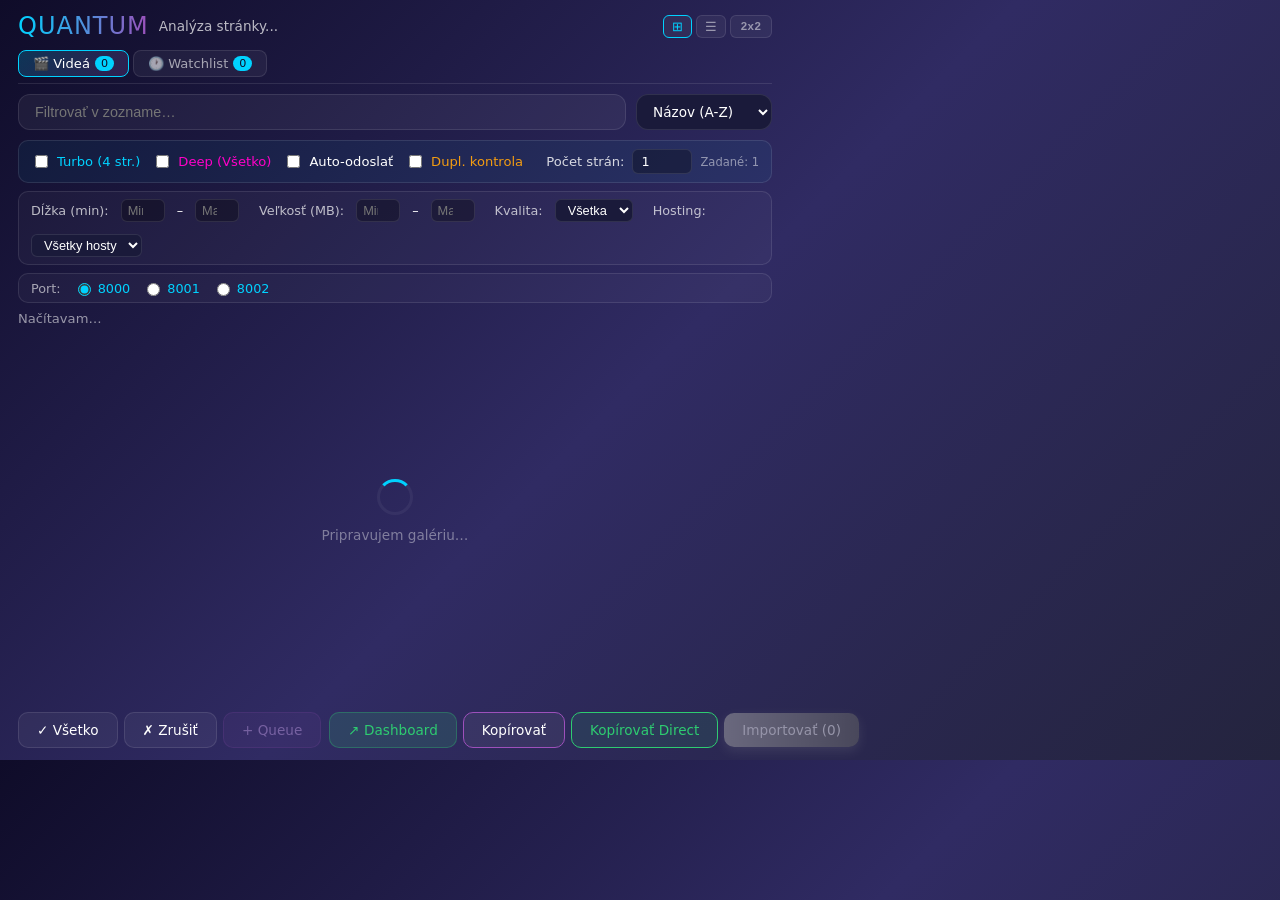
<file: extensions/Nexus Pokrok Gallery/popup.html>
<!DOCTYPE html>
<html>

<head>
    <meta charset="UTF-8">
    <meta name="referrer" content="strict-origin-when-cross-origin">
    <style>
        /* Fix 5: Bundled font stack — no external network requests.
           Outfit is approximated by the same Inter/system-ui geometric sans-serif
           family available on every modern OS.  If users want the exact Outfit
           typeface they can install it system-wide; the browser will pick it up
           automatically via the stack below. */
        @font-face {
            font-family: 'Outfit';
            font-style: normal;
            font-weight: 300 600;
            src: local('Outfit'), local('Inter'), local('Segoe UI'), local('system-ui');
            font-display: swap;
        }
        :root {
            --primary: #00d2ff;
            --secondary: #9d50bb;
            --bg: #0f0c29;
            --glass: rgba(255, 255, 255, 0.05);
            --glass-border: rgba(255, 255, 255, 0.1);
            --accent: #ff00c8;
            --success: #2ecc71;
            --warning: #f39c12;
            --danger: #e74c3c;
        }

        * { box-sizing: border-box; }

        body {
            width: 790px;
            height: 760px;
            margin: 0;
            padding: 0;
            background: linear-gradient(135deg, #0f0c29, #302b63, #24243e);
            color: white;
            font-family: 'Outfit', sans-serif;
            overflow: hidden;
        }

        .container {
            display: flex;
            flex-direction: column;
            height: 100%;
            padding: 12px 18px;
        }

        header {
            display: flex;
            justify-content: space-between;
            align-items: center;
            margin-bottom: 10px;
            gap: 10px;
        }

        .logo {
            font-size: 1.5rem;
            font-weight: 600;
            background: linear-gradient(to right, var(--primary), var(--secondary));
            -webkit-background-clip: text;
            background-clip: text;
            -webkit-text-fill-color: transparent;
            letter-spacing: 1px;
            flex-shrink: 0;
        }

        #folder-name {
            font-size: 0.85rem;
            opacity: 0.7;
            flex: 1;
            text-align: center;
            white-space: nowrap;
            overflow: hidden;
            text-overflow: ellipsis;
        }

        /* ── TAB BAR ── */
        .tab-bar {
            display: flex;
            gap: 4px;
            margin-bottom: 10px;
            border-bottom: 1px solid var(--glass-border);
            padding-bottom: 6px;
        }
        .tab-btn {
            background: var(--glass);
            border: 1px solid var(--glass-border);
            color: rgba(255,255,255,0.6);
            border-radius: 8px;
            padding: 5px 14px;
            font-family: 'Outfit', sans-serif;
            font-size: 0.82rem;
            cursor: pointer;
            transition: all 0.2s;
            display: flex;
            align-items: center;
            gap: 5px;
        }
        .tab-btn:hover { color: white; border-color: rgba(255,255,255,0.3); }
        .tab-btn.active {
            background: linear-gradient(135deg, rgba(0,210,255,0.2), rgba(157,80,187,0.2));
            border-color: var(--primary);
            color: white;
        }
        .tab-badge {
            background: var(--primary);
            color: #0f0c29;
            border-radius: 10px;
            padding: 1px 6px;
            font-size: 0.7rem;
            font-weight: 700;
            min-width: 18px;
            text-align: center;
        }

        /* ── PANELS ── */
        .panel { display: none; flex-direction: column; flex: 1; min-height: 0; }
        .panel.active { display: flex; }

        /* ── SEARCH PANEL ── */
        #ph-search-panel {
            padding: 10px;
            background: rgba(0,210,255,0.04);
            border: 1px solid var(--glass-border);
            border-radius: 12px;
            margin-bottom: 10px;
            display: none;
            gap: 8px;
            align-items: center;
        }
        #ph-search-panel.visible { display: flex; }
        #ph-search-input {
            flex: 1;
            background: rgba(0,0,0,0.3);
            border: 1px solid var(--glass-border);
            border-radius: 8px;
            padding: 8px 14px;
            color: white;
            font-family: 'Outfit', sans-serif;
            font-size: 0.9rem;
            outline: none;
        }
        #ph-search-input:focus { border-color: var(--primary); }

        /* ── CONTROLS ── */
        .controls {
            display: flex;
            gap: 10px;
            margin-bottom: 10px;
        }

        .search-bar {
            background: var(--glass);
            border: 1px solid var(--glass-border);
            border-radius: 12px;
            padding: 9px 16px;
            color: white;
            flex-grow: 1;
            font-size: 0.9rem;
            outline: none;
            transition: all 0.3s ease;
        }

        .sort-select {
            background: #1a1a3a;
            border: 1px solid var(--glass-border);
            border-radius: 12px;
            color: white;
            padding: 0 12px;
            outline: none;
            font-family: 'Outfit', sans-serif;
            cursor: pointer;
            font-size: 0.85rem;
        }

        .search-bar:focus { border-color: var(--primary); box-shadow: 0 0 12px rgba(0,210,255,0.2); }

        /* ── TOGGLE ROW ── */
        .toggle-row {
            display: flex;
            flex-wrap: wrap;
            gap: 12px;
            margin-bottom: 8px;
            padding: 8px 12px;
            background: rgba(0,210,255,0.05);
            border-radius: 10px;
            border: 1px solid var(--glass-border);
            font-size: 0.82rem;
            align-items: center;
        }
        .toggle-row label {
            display: flex;
            align-items: center;
            gap: 6px;
            cursor: pointer;
        }
        .toggle-row label input { cursor: pointer; }
        .page-count-control {
            display: inline-flex;
            align-items: center;
            gap: 8px;
            padding-left: 4px;
            margin-left: auto;
            color: rgba(255,255,255,0.82);
        }
        .page-count-control input {
            width: 60px;
            background: rgba(0,0,0,0.3);
            border: 1px solid var(--glass-border);
            color: white;
            border-radius: 6px;
            padding: 4px 8px;
            outline: none;
            font-size: 0.8rem;
            font-family: 'Outfit', sans-serif;
        }
        .page-count-control input:focus {
            border-color: var(--primary);
        }
        .page-count-hint {
            font-size: 0.72rem;
            opacity: 0.6;
        }
        #bunkr-controls {
            display: none;
            flex-wrap: wrap;
            gap: 12px;
            margin-bottom: 8px;
            padding: 8px 12px;
            background: rgba(157,80,187,0.08);
            border-radius: 10px;
            border: 1px solid var(--glass-border);
            font-size: 0.82rem;
            align-items: center;
        }
        #bunkr-controls label {
            display: flex; align-items: center; gap: 6px; cursor: pointer; color: #e0b3ff;
        }

        /* ── FILTER ROW ── */
        .filter-row {
            display: flex;
            flex-wrap: wrap;
            gap: 12px;
            margin-bottom: 8px;
            padding: 7px 12px;
            background: rgba(255,255,255,0.03);
            border-radius: 10px;
            border: 1px solid var(--glass-border);
            font-size: 0.8rem;
            align-items: center;
        }
        .filter-row input[type="number"] {
            width: 44px;
            background: rgba(0,0,0,0.3);
            border: 1px solid var(--glass-border);
            color: white;
            border-radius: 6px;
            padding: 3px 6px;
            outline: none;
            font-size: 0.8rem;
        }
        .filter-row select {
            background: #1a1a3a;
            border: 1px solid var(--glass-border);
            color: white;
            border-radius: 6px;
            padding: 2px 8px;
            outline: none;
            cursor: pointer;
            font-size: 0.8rem;
        }

        /* ── PORT SELECTOR ── */
        .port-row {
            display: flex;
            align-items: center;
            gap: 12px;
            margin-bottom: 8px;
            padding: 6px 12px;
            background: rgba(255,255,255,0.03);
            border-radius: 10px;
            border: 1px solid var(--glass-border);
            font-size: 0.8rem;
        }
        .port-row label { display: flex; align-items: center; gap: 4px; cursor: pointer; color: var(--primary); }

        /* ── STATS ── */
        .stats-bar {
            display: flex;
            align-items: center;
            justify-content: space-between;
            font-size: 0.82rem;
            color: rgba(255,255,255,0.55);
            margin-bottom: 8px;
            gap: 8px;
        }
        #stats-text { flex: 1; }
        #page-scan-info {
            color: rgba(255,255,255,0.66);
            font-size: 0.74rem;
            font-weight: 600;
            white-space: nowrap;
        }

        /* ── PROGRESS BAR ── */
        #progress-bar-wrap {
            display: none;
            height: 4px;
            background: rgba(255,255,255,0.1);
            border-radius: 2px;
            margin-bottom: 6px;
            overflow: hidden;
        }
        #progress-bar {
            height: 100%;
            background: linear-gradient(to right, var(--primary), var(--secondary));
            border-radius: 2px;
            transition: width 0.3s ease;
            width: 0%;
        }

        /* ── IMPORT RESULT TOAST ── */
        #import-toast {
            display: none;
            position: fixed;
            bottom: 60px;
            left: 50%;
            transform: translateX(-50%);
            background: rgba(20,20,50,0.97);
            border: 1px solid var(--primary);
            border-radius: 12px;
            padding: 10px 20px;
            font-size: 0.85rem;
            z-index: 999;
            text-align: center;
            min-width: 260px;
            box-shadow: 0 8px 30px rgba(0,0,0,0.5);
        }

        /* ── VIEW TOGGLE ── */
        #view-toggle {
            display: flex;
            gap: 4px;
        }
        .view-btn {
            background: var(--glass);
            border: 1px solid var(--glass-border);
            color: rgba(255,255,255,0.5);
            border-radius: 6px;
            padding: 3px 8px;
            cursor: pointer;
            font-size: 0.8rem;
            transition: all 0.2s;
        }
        .view-btn.active { border-color: var(--primary); color: var(--primary); }
        .view-btn.focus-mode-btn {
            font-size: 0.72rem;
            font-weight: 700;
            letter-spacing: 0.04em;
            min-width: 42px;
        }

        /* ── GRID ── */
        .video-grid {
            flex: 1;
            min-height: 0;
            display: grid;
            grid-template-columns: repeat(2, 1fr);
            gap: 12px;
            overflow-y: auto;
            padding-right: 6px;
            align-content: start;
        }
        .video-grid.list-view {
            grid-template-columns: 1fr;
        }
        .video-grid.focus-view {
            grid-template-columns: repeat(2, minmax(0, 1fr));
            gap: 12px;
            padding-right: 0;
            overflow: visible;
            flex: none;
            align-content: start;
        }
        .video-grid::-webkit-scrollbar { width: 6px; }
        .video-grid::-webkit-scrollbar-thumb { background: var(--glass-border); border-radius: 10px; }

        /* ── GRID CARD ── */
        .video-card {
            background: var(--glass);
            border: 1px solid var(--glass-border);
            border-radius: 12px;
            overflow: hidden;
            position: relative;
            cursor: pointer;
            transition: all 0.25s cubic-bezier(0.4,0,0.2,1);
            display: flex;
            flex-direction: column;
            height: 210px;
            min-height: 210px;
        }
        .video-card:hover { transform: translateY(-6px); border-color: var(--primary); box-shadow: 0 12px 25px rgba(0,0,0,0.4); }
        .video-card.selected { border: 2px solid var(--primary); background: rgba(0,210,255,0.1); }
        .video-card.duplicate { border-color: var(--warning) !important; }
        .video-card.duplicate .dup-badge { display: flex; }
        .video-card.queued { border-color: var(--secondary) !important; }

        /* List view card */
        .video-grid.list-view .video-card {
            height: 64px;
            min-height: 64px;
            flex-direction: row;
            align-items: center;
        }
        .video-grid.list-view .thumbnail {
            width: 100px !important;
            min-width: 100px;
            height: 64px !important;
            min-height: 64px !important;
            border-radius: 0;
        }
        .video-grid.list-view .info { flex: 1; padding: 8px 12px; }
        .video-grid.list-view .video-card:hover { transform: none; border-color: var(--primary); }
        .video-grid.focus-view .video-card {
            height: auto;
            min-height: 0;
            aspect-ratio: 1 / 0.84;
            border-radius: 16px;
            background: rgba(9, 9, 28, 0.86);
            box-shadow: 0 18px 34px rgba(0, 0, 0, 0.32);
        }
        .video-grid.focus-view .video-card:hover {
            transform: translateY(-3px) scale(1.01);
            box-shadow: 0 22px 42px rgba(0,0,0,0.44);
        }

        .thumbnail {
            width: 100%;
            height: 128px;
            min-height: 128px;
            background-size: cover;
            background-position: center;
            background-color: #1a1a3a;
            position: relative;
            overflow: hidden;
        }
        .video-grid.focus-view .thumbnail {
            height: 100%;
            min-height: 100%;
        }
        .video-grid.focus-view .thumbnail::after {
            content: '';
            position: absolute;
            inset: auto 0 0 0;
            height: 55%;
            background: linear-gradient(180deg, rgba(8, 9, 28, 0) 0%, rgba(8, 9, 28, 0.78) 45%, rgba(8, 9, 28, 0.96) 100%);
            pointer-events: none;
            z-index: 1;
        }

        .selection-overlay {
            position: absolute;
            top: 8px;
            right: 8px;
            width: 22px;
            height: 22px;
            border: 2px solid white;
            border-radius: 50%;
            background: rgba(0,0,0,0.3);
            display: flex;
            align-items: center;
            justify-content: center;
            transition: all 0.25s;
            z-index: 2;
        }
        .video-card.selected .selection-overlay { background: var(--primary); border-color: var(--primary); }
        .video-card.selected .selection-overlay::after { content: '✓'; color: white; font-size: 12px; }

        .dup-badge {
            display: none;
            position: absolute;
            top: 8px;
            left: 8px;
            background: var(--warning);
            color: #000;
            font-size: 0.65rem;
            font-weight: 700;
            padding: 2px 6px;
            border-radius: 4px;
            z-index: 2;
        }
        .queue-badge {
            display: none;
            position: absolute;
            bottom: 8px;
            left: 8px;
            background: var(--secondary);
            color: white;
            font-size: 0.65rem;
            font-weight: 700;
            padding: 2px 6px;
            border-radius: 4px;
            z-index: 2;
        }
        .direct-badge {
            display: none;
            position: absolute;
            top: 8px;
            right: 38px;
            background: linear-gradient(135deg, #2ecc71, #27ae60);
            color: white;
            font-size: 0.65rem;
            font-weight: 800;
            padding: 3px 8px;
            border-radius: 6px;
            z-index: 2;
            box-shadow: 0 4px 12px rgba(46, 204, 113, 0.4);
            border: 1px solid rgba(255,255,255,0.2);
            text-transform: uppercase;
            letter-spacing: 0.5px;
            animation: badge-pop 0.3s cubic-bezier(0.175, 0.885, 0.32, 1.275);
        }
        @keyframes badge-pop {
            0% { transform: scale(0.5); opacity: 0; }
            100% { transform: scale(1); opacity: 1; }
        }
        .video-card.direct-ok .direct-badge { display: flex; }
        .video-card.queued .queue-badge { display: flex; }
        .smart-preview-badge {
            position: absolute;
            left: 8px;
            right: 8px;
            bottom: 8px;
            background: rgba(0, 0, 0, 0.7);
            border: 1px solid rgba(0, 210, 255, 0.35);
            color: #d8f7ff;
            font-size: 0.62rem;
            font-weight: 600;
            padding: 3px 6px;
            border-radius: 6px;
            line-height: 1.2;
            text-shadow: 0 1px 0 rgba(0, 0, 0, 0.45);
            z-index: 2;
            white-space: nowrap;
            overflow: hidden;
            text-overflow: ellipsis;
        }
        .video-grid.list-view .smart-preview-badge {
            bottom: 4px;
            left: 4px;
            right: 4px;
        }
        .video-grid.focus-view .smart-preview-badge {
            left: 12px;
            right: 12px;
            top: 12px;
            bottom: auto;
            background: rgba(7, 11, 34, 0.78);
            border-color: rgba(0, 210, 255, 0.28);
            width: max-content;
            max-width: calc(100% - 94px);
        }

        .info {
            padding: 10px;
            display: flex;
            flex-direction: column;
            gap: 4px;
        }
        .thumb-bottom-panel {
            display: none;
        }
        .video-grid.focus-view .thumb-bottom-panel {
            display: flex;
            position: absolute;
            left: 0;
            right: 0;
            bottom: 0;
            z-index: 2;
            padding: 14px 14px 12px;
            flex-direction: column;
            gap: 8px;
            pointer-events: none;
        }
        .thumb-bottom-title {
            font-size: 1rem;
            font-weight: 600;
            line-height: 1.2;
            color: #fff;
            text-shadow: 0 2px 14px rgba(0,0,0,0.7);
            display: -webkit-box;
            -webkit-line-clamp: 2;
            -webkit-box-orient: vertical;
            overflow: hidden;
        }
        .thumb-bottom-meta {
            display: flex;
            flex-wrap: wrap;
            gap: 6px;
            align-items: center;
        }
        .thumb-pill {
            background: rgba(7, 10, 28, 0.82);
            border: 1px solid rgba(255,255,255,0.12);
            color: #dff9ff;
            padding: 4px 8px;
            border-radius: 999px;
            font-size: 0.72rem;
            font-weight: 600;
            backdrop-filter: blur(10px);
        }
        .thumb-pill.primary {
            background: rgba(0, 210, 255, 0.16);
            border-color: rgba(0, 210, 255, 0.35);
            color: #8af2ff;
        }
        .thumb-pill.success {
            background: rgba(46, 204, 113, 0.15);
            border-color: rgba(46, 204, 113, 0.35);
            color: #9ef0b6;
        }
        .video-grid.focus-view .info {
            display: none;
        }
        .title {
            font-size: 0.88rem;
            font-weight: 600;
            white-space: nowrap;
            overflow: hidden;
            text-overflow: ellipsis;
            color: #fff;
        }
        .meta-info {
            display: flex;
            align-items: center;
            gap: 6px;
            flex-wrap: wrap;
        }
        .quality-badge {
            font-size: 0.65rem;
            background: var(--primary);
            color: #0f0c29;
            padding: 2px 5px;
            border-radius: 4px;
            font-weight: 800;
            text-transform: uppercase;
            flex-shrink: 0;
        }
        .host-badge {
            font-size: 0.65rem;
            background: rgba(255,255,255,0.08);
            color: #c8f7ff;
            padding: 2px 5px;
            border-radius: 4px;
            font-weight: 700;
            border: 1px solid rgba(0, 210, 255, 0.2);
            flex-shrink: 0;
            max-width: 160px;
            overflow: hidden;
            text-overflow: ellipsis;
            white-space: nowrap;
        }
        body.focus-view-mode #tab-main {
            gap: 10px;
            overflow-y: auto;
            padding-right: 2px;
        }
        body.focus-view-mode .container {
            padding: 10px 12px 12px;
        }
        body.focus-view-mode header {
            margin-bottom: 6px;
        }
        body.focus-view-mode .tab-bar,
        body.focus-view-mode #ph-search-panel,
        body.focus-view-mode .layout-secondary {
            display: none !important;
        }
        body.focus-view-mode #video-grid,
        body.focus-view-mode #loader {
            order: 1;
        }
        body.focus-view-mode footer {
            order: 2;
            margin-top: 12px;
            padding-bottom: 2px;
        }
        body.focus-view-mode #video-grid {
            margin-top: 2px;
        }
        body.focus-view-mode #video-grid::-webkit-scrollbar,
        body.focus-view-mode #tab-main::-webkit-scrollbar {
            width: 6px;
        }
        body.focus-view-mode #video-grid::-webkit-scrollbar-thumb,
        body.focus-view-mode #tab-main::-webkit-scrollbar-thumb {
            background: rgba(255,255,255,0.18);
            border-radius: 999px;
        }
        body.focus-view-mode #folder-name {
            text-align: left;
            opacity: 0.9;
        }
        .duration {
            font-size: 0.72rem;
            font-weight: 600;
            color: var(--primary);
            opacity: 0.9;
        }
        .file-size {
            font-size: 0.7rem;
            color: rgba(255,255,255,0.5);
            margin-left: auto;
        }

        /* ── FOOTER ── */
        footer {
            margin-top: 10px;
            display: flex;
            justify-content: space-between;
            align-items: center;
            gap: 8px;
        }

        .btn {
            padding: 9px 18px;
            border-radius: 10px;
            border: none;
            font-family: 'Outfit', sans-serif;
            font-weight: 600;
            cursor: pointer;
            transition: all 0.25s;
            font-size: 0.85rem;
            white-space: nowrap;
        }
        .btn-secondary {
            background: var(--glass);
            color: white;
            border: 1px solid var(--glass-border);
        }
        .btn-secondary:hover { background: rgba(255,255,255,0.1); }
        .btn-primary {
            background: linear-gradient(to right, var(--primary), var(--secondary));
            color: white;
            box-shadow: 0 4px 12px rgba(0,210,255,0.3);
        }
        .btn-primary:hover { transform: scale(1.04); box-shadow: 0 6px 18px rgba(0,210,255,0.5); }
        .btn-primary:disabled { filter: grayscale(1); opacity: 0.5; cursor: not-allowed; transform: none; }
        .btn-queue {
            background: rgba(157,80,187,0.2);
            color: #e0b3ff;
            border: 1px solid rgba(157,80,187,0.4);
        }
        .btn-queue:hover { background: rgba(157,80,187,0.35); }
        .btn-queue:disabled { opacity: 0.4; cursor: not-allowed; }
        .btn-open-dash {
            background: rgba(46,204,113,0.15);
            color: var(--success);
            border: 1px solid rgba(46,204,113,0.3);
        }
        .btn-open-dash:hover { background: rgba(46,204,113,0.25); }

        /* ── LOADER ── */
        #loader {
            display: flex;
            flex-direction: column;
            align-items: center;
            justify-content: center;
            flex: 1;
        }
        .spinner {
            width: 36px;
            height: 36px;
            border: 3px solid var(--glass);
            border-top: 3px solid var(--primary);
            border-radius: 50%;
            animation: spin 0.9s linear infinite;
        }
        @keyframes spin { 100% { transform: rotate(360deg); } }

        /* ── WATCHLIST PANEL ── */
        #watchlist-panel {
            flex: 1;
            min-height: 0;
            overflow-y: auto;
            padding-right: 4px;
        }
        #watchlist-panel::-webkit-scrollbar { width: 6px; }
        #watchlist-panel::-webkit-scrollbar-thumb { background: var(--glass-border); border-radius: 10px; }
        .wl-item {
            display: flex;
            align-items: center;
            gap: 10px;
            padding: 8px 10px;
            background: var(--glass);
            border: 1px solid var(--glass-border);
            border-radius: 10px;
            margin-bottom: 6px;
            font-size: 0.82rem;
            cursor: pointer;
            transition: border-color 0.2s;
        }
        .wl-item:hover { border-color: var(--primary); }
        .wl-thumb {
            width: 64px;
            height: 40px;
            object-fit: cover;
            border-radius: 6px;
            background: #1a1a3a;
            flex-shrink: 0;
        }
        .wl-info { flex: 1; overflow: hidden; }
        .wl-title {
            white-space: nowrap;
            overflow: hidden;
            text-overflow: ellipsis;
            font-weight: 600;
            color: #fff;
        }
        .wl-meta { color: rgba(255,255,255,0.45); font-size: 0.72rem; margin-top: 2px; }
        .wl-remove {
            background: none;
            border: none;
            color: rgba(255,255,255,0.3);
            cursor: pointer;
            font-size: 1rem;
            padding: 2px 6px;
            border-radius: 4px;
            transition: color 0.2s;
        }
        .wl-remove:hover { color: var(--danger); }
        .wl-import-btn {
            background: rgba(0,210,255,0.15);
            border: 1px solid rgba(0,210,255,0.3);
            color: var(--primary);
            font-size: 0.72rem;
            padding: 3px 8px;
            border-radius: 6px;
            cursor: pointer;
            font-family: 'Outfit', sans-serif;
            transition: background 0.2s;
        }
        .wl-import-btn:hover { background: rgba(0,210,255,0.28); }
        .wl-empty {
            text-align: center;
            padding: 40px 20px;
            opacity: 0.4;
            font-size: 0.9rem;
        }
        .wl-actions {
            display: flex;
            gap: 8px;
            margin-bottom: 10px;
        }
    </style>
</head>

<body>
    <div class="container">
        <header>
            <div class="logo">QUANTUM</div>
            <div id="folder-name" style="display:flex;align-items:center;gap:6px;">Analýza stránky...<button id="refresh-btn" title="Freshnačítať (vymazať cache)" style="display:none;background:none;border:none;cursor:pointer;color:rgba(255,255,255,0.5);font-size:0.95rem;padding:0 2px;line-height:1;" >↺</button></div>
            <div id="view-toggle">
                <button class="view-btn active" id="grid-view-btn" title="Grid view">⊞</button>
                <button class="view-btn" id="list-view-btn" title="List view">☰</button>
                <button class="view-btn focus-mode-btn" id="focus-view-btn" title="Veľké 2x2 preview">2x2</button>
            </div>
        </header>

        <!-- TAB BAR -->
        <div class="tab-bar">
            <button class="tab-btn active" data-tab="main">🎬 Videá <span class="tab-badge" id="videos-count-badge">0</span></button>
            <button class="tab-btn" data-tab="watchlist">🕐 Watchlist <span class="tab-badge" id="wl-count-badge">0</span></button>
        </div>

        <!-- ══ MAIN TAB ══ -->
        <div class="panel active" id="tab-main">

            <!-- PornHoarder inline search -->
            <div id="ph-search-panel">
                <span style="opacity:0.6;font-size:0.8rem;white-space:nowrap;">🔍 PH Search:</span>
                <input type="text" id="ph-search-input" placeholder="Hľadaj na PornHoarder.io…">
                <button class="btn btn-secondary" id="ph-search-btn" style="padding:6px 14px;font-size:0.8rem;">Hľadaj</button>
            </div>

            <div class="controls">
                <input type="text" class="search-bar" id="search-input" placeholder="Filtrovať v zozname…">
                <select id="sort-select" class="sort-select">
                    <option value="name">Názov (A-Z)</option>
                    <option value="size-desc">Veľkosť ↓</option>
                    <option value="size-asc">Veľkosť ↑</option>
                    <option value="duration-desc">Dĺžka ↓</option>
                    <option value="duration-asc">Dĺžka ↑</option>
                    <option value="video-count-desc">Počet videí ↓</option>
                </select>
            </div>

            <div class="toggle-row" id="turbo-controls">
                <label style="color:var(--primary);">
                    <input type="checkbox" id="turbo-mode"> <span style="font-weight:600;">Turbo (4 str.)</span>
                </label>
                <label style="color:#ff00c8;">
                    <input type="checkbox" id="deep-scan"> <span style="font-weight:600;">Deep (Všetko)</span>
                </label>
                <label>
                    <input type="checkbox" id="send-to-dashboard"> <span>Auto-odoslať</span>
                </label>
                <label>
                    <input type="checkbox" id="check-duplicates"> <span style="color:var(--warning);">Dupl. kontrola</span>
                </label>
                <div class="page-count-control">
                    <span>Počet strán:</span>
                    <input type="number" id="page-count-input" min="1" max="999" step="1" value="1">
                    <span class="page-count-hint" id="page-count-hint">Zadané: 1</span>
                </div>
            </div>

            <div id="bunkr-controls">
                <label>
                    <input type="checkbox" id="bunkr-fetch-direct">
                    <span style="font-weight:600;">Bunkr: priame MP4 (API / stránka súboru)</span>
                </label>
                <span style="opacity:0.55;font-size:0.75rem;">Bez zaškrtnutia: rýchly zoznam. So zaškrtnutím: priame stream URL (pomalšie).</span>
            </div>

            <div class="filter-row">
                <span style="opacity:0.7;">Dĺžka (min):</span>
                <input type="number" id="min-duration" placeholder="Min">
                <span>–</span>
                <input type="number" id="max-duration" placeholder="Max">
                <span style="opacity:0.7;margin-left:8px;">Veľkosť (MB):</span>
                <input type="number" id="min-size" placeholder="Min">
                <span>–</span>
                <input type="number" id="max-size" placeholder="Max">
                <span style="opacity:0.7;margin-left:8px;">Kvalita:</span>
                <select id="quality-filter">
                    <option value="all">Všetka</option>
                    <option value="4K">4K</option>
                    <option value="1080p">1080p</option>
                    <option value="720p">720p</option>
                    <option value="SD">SD</option>
                </select>
                <span style="opacity:0.7;margin-left:8px;">Hosting:</span>
                <select id="hosting-filter">
                    <option value="all">Všetky hosty</option>
                </select>
            </div>

            <div class="port-row">
                <span style="opacity:0.6;">Port:</span>
                <label><input type="radio" name="dashboard-port" value="8000" checked style="accent-color:var(--primary);"> <span style="font-weight:600;">8000</span></label>
                <label><input type="radio" name="dashboard-port" value="8001" style="accent-color:var(--primary);"> <span style="font-weight:600;">8001</span></label>
                <label><input type="radio" name="dashboard-port" value="8002" style="accent-color:var(--primary);"> <span style="font-weight:600;">8002</span></label>
            </div>

            <div id="progress-bar-wrap"><div id="progress-bar"></div></div>

            <div class="stats-bar">
                <span id="stats-text">Načítavam…</span>
                <span id="page-scan-info"></span>
                <button id="fetch-meta-btn" class="btn" style="margin-left:auto; padding: 4px 12px; font-size: 0.75rem; background: rgba(157,80,187,0.35); border: 1px solid rgba(157,80,187,0.8); display: none; border-radius: 6px; box-shadow: 0 2px 8px rgba(0,0,0,0.3);">Doplniť META</button>
                <button id="clean-invalid-btn" class="btn" style="margin-left: 8px; padding: 4px 12px; font-size: 0.75rem; background: rgba(231,76,60,0.35); border: 1px solid rgba(231,76,60,0.8); display: none; border-radius: 6px; box-shadow: 0 2px 8px rgba(0,0,0,0.3);">Vyčistiť galériu</button>
                <button id="find-direct-btn" class="btn" style="margin-left:auto; padding: 4px 12px; font-size: 0.75rem; background: var(--primary-gradient); display: none; border-radius: 6px; box-shadow: 0 2px 8px rgba(0,0,0,0.3);">Hľadať DIRECT</button>
                <span id="meta-fetch-stats" style="color:#d8b4fe;display:none;margin-left:8px;font-weight:600;"></span>
                <span id="bg-fetch-stats" style="color:var(--primary);display:none;margin-left:8px;font-weight:600;"></span>
                <span id="dup-stats" style="color:var(--warning);display:none;"></span>
            </div>
            <div id="ph-debug"
                style="display:none;margin:-2px 0 8px 0;padding:6px 10px;background:rgba(157,80,187,0.14);border:1px solid var(--glass-border);border-radius:8px;font-size:0.74rem;line-height:1.25;color:#e7d3ff;">
                PH debug: čakám na stream…
            </div>

            <div id="loader">
                <div class="spinner"></div>
                <p style="margin-top:12px;color:rgba(255,255,255,0.4);font-size:0.85rem;">Pripravujem galériu…</p>
            </div>

            <div class="video-grid" id="video-grid" style="display:none;"></div>

            <footer>
                <div style="display:flex;gap:6px;">
                    <button class="btn btn-secondary" id="select-all">✓ Všetko</button>
                    <button class="btn btn-secondary" id="deselect-all">✗ Zrušiť</button>
                    <button class="btn btn-queue" id="queue-btn" disabled>+ Queue</button>
                </div>
                <div style="display:flex;gap:6px;align-items:center;">
                    <button class="btn btn-open-dash" id="open-dash-btn">↗ Dashboard</button>
                    <button class="btn btn-secondary" id="copy-btn" disabled style="border-color:var(--secondary);">Kopírovať</button>
                    <button class="btn btn-secondary" id="copy-direct-btn" disabled style="border-color:var(--success); color:var(--success); background:rgba(46,204,113,0.1);">Kopírovať Direct</button>
                    <button class="btn btn-primary" id="import-btn" disabled>Importovať (0)</button>
                </div>
            </footer>
        </div>

        <!-- ══ WATCHLIST TAB ══ -->
        <div class="panel" id="tab-watchlist">
            <div class="wl-actions">
                <button class="btn btn-primary" id="wl-import-all-btn" style="font-size:0.8rem;padding:7px 14px;">⬆ Import všetkého</button>
                <button class="btn btn-secondary" id="wl-clear-btn" style="font-size:0.8rem;padding:7px 14px;">🗑 Vymazať všetko</button>
            </div>
            <div id="watchlist-panel">
                <div class="wl-empty" id="wl-empty">Watchlist je prázdny.<br>Vyber videá a klikni "+ Queue".</div>
            </div>
        </div>
    </div>

    <!-- Import result toast -->
    <div id="import-toast"></div>

    <script src="popup.js"></script>
</body>
</html>
</file>
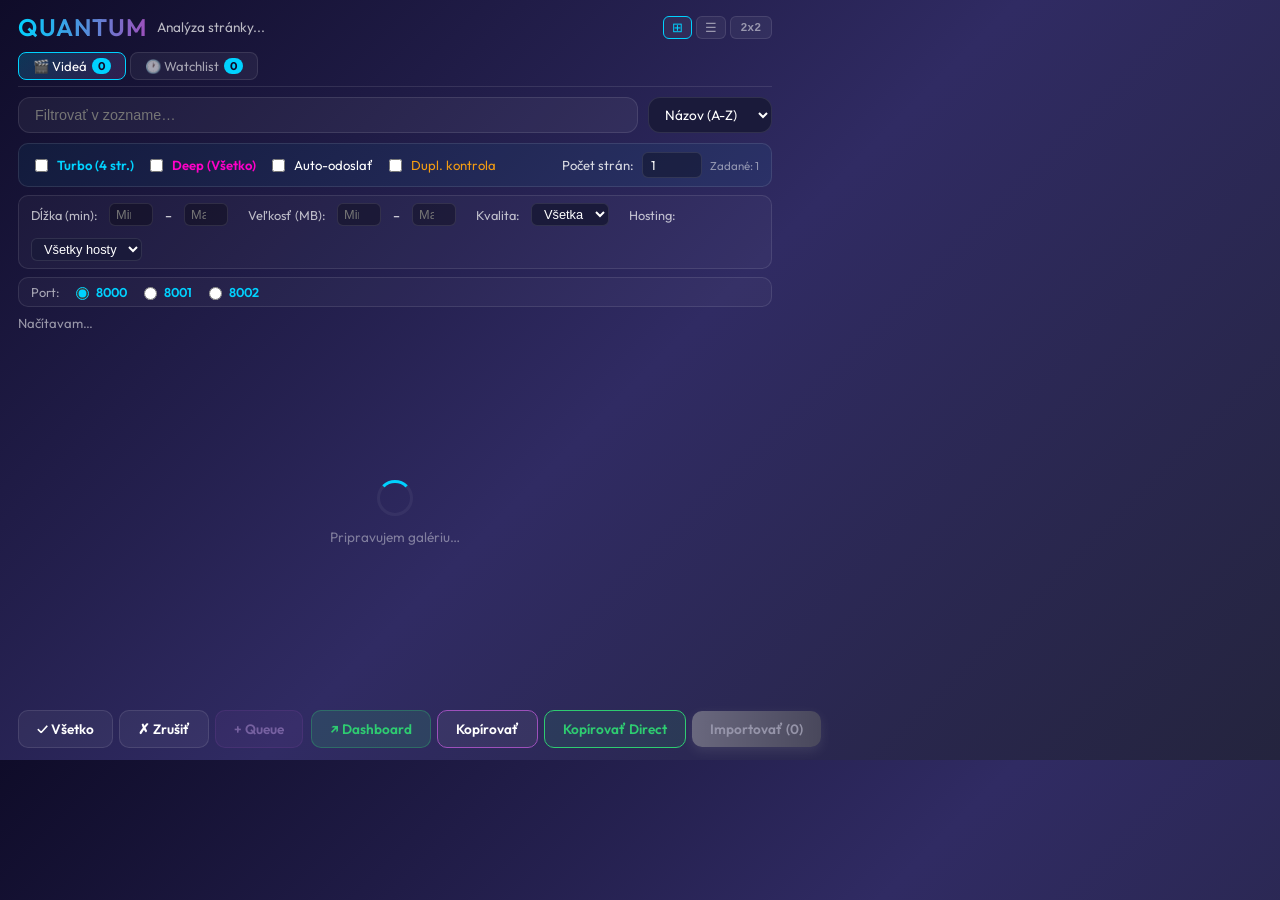
<file: extensions/Nexus Pokrok Gallery_backup/popup.html>
<!DOCTYPE html>
<html>

<head>
    <meta charset="UTF-8">
    <meta name="referrer" content="strict-origin-when-cross-origin">
    <link href="https://fonts.googleapis.com/css2?family=Outfit:wght@300;400;600&display=swap" rel="stylesheet">
    <style>
        :root {
            --primary: #00d2ff;
            --secondary: #9d50bb;
            --bg: #0f0c29;
            --glass: rgba(255, 255, 255, 0.05);
            --glass-border: rgba(255, 255, 255, 0.1);
            --accent: #ff00c8;
            --success: #2ecc71;
            --warning: #f39c12;
            --danger: #e74c3c;
        }

        * { box-sizing: border-box; }

        body {
            width: 790px;
            height: 760px;
            margin: 0;
            padding: 0;
            background: linear-gradient(135deg, #0f0c29, #302b63, #24243e);
            color: white;
            font-family: 'Outfit', sans-serif;
            overflow: hidden;
        }

        .container {
            display: flex;
            flex-direction: column;
            height: 100%;
            padding: 12px 18px;
        }

        header {
            display: flex;
            justify-content: space-between;
            align-items: center;
            margin-bottom: 10px;
            gap: 10px;
        }

        .logo {
            font-size: 1.5rem;
            font-weight: 600;
            background: linear-gradient(to right, var(--primary), var(--secondary));
            -webkit-background-clip: text;
            background-clip: text;
            -webkit-text-fill-color: transparent;
            letter-spacing: 1px;
            flex-shrink: 0;
        }

        #folder-name {
            font-size: 0.85rem;
            opacity: 0.7;
            flex: 1;
            text-align: center;
            white-space: nowrap;
            overflow: hidden;
            text-overflow: ellipsis;
        }

        /* ── TAB BAR ── */
        .tab-bar {
            display: flex;
            gap: 4px;
            margin-bottom: 10px;
            border-bottom: 1px solid var(--glass-border);
            padding-bottom: 6px;
        }
        .tab-btn {
            background: var(--glass);
            border: 1px solid var(--glass-border);
            color: rgba(255,255,255,0.6);
            border-radius: 8px;
            padding: 5px 14px;
            font-family: 'Outfit', sans-serif;
            font-size: 0.82rem;
            cursor: pointer;
            transition: all 0.2s;
            display: flex;
            align-items: center;
            gap: 5px;
        }
        .tab-btn:hover { color: white; border-color: rgba(255,255,255,0.3); }
        .tab-btn.active {
            background: linear-gradient(135deg, rgba(0,210,255,0.2), rgba(157,80,187,0.2));
            border-color: var(--primary);
            color: white;
        }
        .tab-badge {
            background: var(--primary);
            color: #0f0c29;
            border-radius: 10px;
            padding: 1px 6px;
            font-size: 0.7rem;
            font-weight: 700;
            min-width: 18px;
            text-align: center;
        }

        /* ── PANELS ── */
        .panel { display: none; flex-direction: column; flex: 1; min-height: 0; }
        .panel.active { display: flex; }

        /* ── SEARCH PANEL ── */
        #ph-search-panel {
            padding: 10px;
            background: rgba(0,210,255,0.04);
            border: 1px solid var(--glass-border);
            border-radius: 12px;
            margin-bottom: 10px;
            display: none;
            gap: 8px;
            align-items: center;
        }
        #ph-search-panel.visible { display: flex; }
        #ph-search-input {
            flex: 1;
            background: rgba(0,0,0,0.3);
            border: 1px solid var(--glass-border);
            border-radius: 8px;
            padding: 8px 14px;
            color: white;
            font-family: 'Outfit', sans-serif;
            font-size: 0.9rem;
            outline: none;
        }
        #ph-search-input:focus { border-color: var(--primary); }

        /* ── CONTROLS ── */
        .controls {
            display: flex;
            gap: 10px;
            margin-bottom: 10px;
        }

        .search-bar {
            background: var(--glass);
            border: 1px solid var(--glass-border);
            border-radius: 12px;
            padding: 9px 16px;
            color: white;
            flex-grow: 1;
            font-size: 0.9rem;
            outline: none;
            transition: all 0.3s ease;
        }

        .sort-select {
            background: #1a1a3a;
            border: 1px solid var(--glass-border);
            border-radius: 12px;
            color: white;
            padding: 0 12px;
            outline: none;
            font-family: 'Outfit', sans-serif;
            cursor: pointer;
            font-size: 0.85rem;
        }

        .search-bar:focus { border-color: var(--primary); box-shadow: 0 0 12px rgba(0,210,255,0.2); }

        /* ── TOGGLE ROW ── */
        .toggle-row {
            display: flex;
            flex-wrap: wrap;
            gap: 12px;
            margin-bottom: 8px;
            padding: 8px 12px;
            background: rgba(0,210,255,0.05);
            border-radius: 10px;
            border: 1px solid var(--glass-border);
            font-size: 0.82rem;
            align-items: center;
        }
        .toggle-row label {
            display: flex;
            align-items: center;
            gap: 6px;
            cursor: pointer;
        }
        .toggle-row label input { cursor: pointer; }
        .page-count-control {
            display: inline-flex;
            align-items: center;
            gap: 8px;
            padding-left: 4px;
            margin-left: auto;
            color: rgba(255,255,255,0.82);
        }
        .page-count-control input {
            width: 60px;
            background: rgba(0,0,0,0.3);
            border: 1px solid var(--glass-border);
            color: white;
            border-radius: 6px;
            padding: 4px 8px;
            outline: none;
            font-size: 0.8rem;
            font-family: 'Outfit', sans-serif;
        }
        .page-count-control input:focus {
            border-color: var(--primary);
        }
        .page-count-hint {
            font-size: 0.72rem;
            opacity: 0.6;
        }
        #bunkr-controls {
            display: none;
            flex-wrap: wrap;
            gap: 12px;
            margin-bottom: 8px;
            padding: 8px 12px;
            background: rgba(157,80,187,0.08);
            border-radius: 10px;
            border: 1px solid var(--glass-border);
            font-size: 0.82rem;
            align-items: center;
        }
        #bunkr-controls label {
            display: flex; align-items: center; gap: 6px; cursor: pointer; color: #e0b3ff;
        }

        /* ── FILTER ROW ── */
        .filter-row {
            display: flex;
            flex-wrap: wrap;
            gap: 12px;
            margin-bottom: 8px;
            padding: 7px 12px;
            background: rgba(255,255,255,0.03);
            border-radius: 10px;
            border: 1px solid var(--glass-border);
            font-size: 0.8rem;
            align-items: center;
        }
        .filter-row input[type="number"] {
            width: 44px;
            background: rgba(0,0,0,0.3);
            border: 1px solid var(--glass-border);
            color: white;
            border-radius: 6px;
            padding: 3px 6px;
            outline: none;
            font-size: 0.8rem;
        }
        .filter-row select {
            background: #1a1a3a;
            border: 1px solid var(--glass-border);
            color: white;
            border-radius: 6px;
            padding: 2px 8px;
            outline: none;
            cursor: pointer;
            font-size: 0.8rem;
        }

        /* ── PORT SELECTOR ── */
        .port-row {
            display: flex;
            align-items: center;
            gap: 12px;
            margin-bottom: 8px;
            padding: 6px 12px;
            background: rgba(255,255,255,0.03);
            border-radius: 10px;
            border: 1px solid var(--glass-border);
            font-size: 0.8rem;
        }
        .port-row label { display: flex; align-items: center; gap: 4px; cursor: pointer; color: var(--primary); }

        /* ── STATS ── */
        .stats-bar {
            display: flex;
            align-items: center;
            justify-content: space-between;
            font-size: 0.82rem;
            color: rgba(255,255,255,0.55);
            margin-bottom: 8px;
            gap: 8px;
        }
        #stats-text { flex: 1; }
        #page-scan-info {
            color: rgba(255,255,255,0.66);
            font-size: 0.74rem;
            font-weight: 600;
            white-space: nowrap;
        }

        /* ── PROGRESS BAR ── */
        #progress-bar-wrap {
            display: none;
            height: 4px;
            background: rgba(255,255,255,0.1);
            border-radius: 2px;
            margin-bottom: 6px;
            overflow: hidden;
        }
        #progress-bar {
            height: 100%;
            background: linear-gradient(to right, var(--primary), var(--secondary));
            border-radius: 2px;
            transition: width 0.3s ease;
            width: 0%;
        }

        /* ── IMPORT RESULT TOAST ── */
        #import-toast {
            display: none;
            position: fixed;
            bottom: 60px;
            left: 50%;
            transform: translateX(-50%);
            background: rgba(20,20,50,0.97);
            border: 1px solid var(--primary);
            border-radius: 12px;
            padding: 10px 20px;
            font-size: 0.85rem;
            z-index: 999;
            text-align: center;
            min-width: 260px;
            box-shadow: 0 8px 30px rgba(0,0,0,0.5);
        }

        /* ── VIEW TOGGLE ── */
        #view-toggle {
            display: flex;
            gap: 4px;
        }
        .view-btn {
            background: var(--glass);
            border: 1px solid var(--glass-border);
            color: rgba(255,255,255,0.5);
            border-radius: 6px;
            padding: 3px 8px;
            cursor: pointer;
            font-size: 0.8rem;
            transition: all 0.2s;
        }
        .view-btn.active { border-color: var(--primary); color: var(--primary); }
        .view-btn.focus-mode-btn {
            font-size: 0.72rem;
            font-weight: 700;
            letter-spacing: 0.04em;
            min-width: 42px;
        }

        /* ── GRID ── */
        .video-grid {
            flex: 1;
            min-height: 0;
            display: grid;
            grid-template-columns: repeat(2, 1fr);
            gap: 12px;
            overflow-y: auto;
            padding-right: 6px;
            align-content: start;
        }
        .video-grid.list-view {
            grid-template-columns: 1fr;
        }
        .video-grid.focus-view {
            grid-template-columns: repeat(2, minmax(0, 1fr));
            gap: 12px;
            padding-right: 0;
            overflow: visible;
            flex: none;
            align-content: start;
        }
        .video-grid::-webkit-scrollbar { width: 6px; }
        .video-grid::-webkit-scrollbar-thumb { background: var(--glass-border); border-radius: 10px; }

        /* ── GRID CARD ── */
        .video-card {
            background: var(--glass);
            border: 1px solid var(--glass-border);
            border-radius: 12px;
            overflow: hidden;
            position: relative;
            cursor: pointer;
            transition: all 0.25s cubic-bezier(0.4,0,0.2,1);
            display: flex;
            flex-direction: column;
            height: 210px;
            min-height: 210px;
        }
        .video-card:hover { transform: translateY(-6px); border-color: var(--primary); box-shadow: 0 12px 25px rgba(0,0,0,0.4); }
        .video-card.selected { border: 2px solid var(--primary); background: rgba(0,210,255,0.1); }
        .video-card.duplicate { border-color: var(--warning) !important; }
        .video-card.duplicate .dup-badge { display: flex; }
        .video-card.queued { border-color: var(--secondary) !important; }

        /* List view card */
        .video-grid.list-view .video-card {
            height: 64px;
            min-height: 64px;
            flex-direction: row;
            align-items: center;
        }
        .video-grid.list-view .thumbnail {
            width: 100px !important;
            min-width: 100px;
            height: 64px !important;
            min-height: 64px !important;
            border-radius: 0;
        }
        .video-grid.list-view .info { flex: 1; padding: 8px 12px; }
        .video-grid.list-view .video-card:hover { transform: none; border-color: var(--primary); }
        .video-grid.focus-view .video-card {
            height: auto;
            min-height: 0;
            aspect-ratio: 1 / 0.84;
            border-radius: 16px;
            background: rgba(9, 9, 28, 0.86);
            box-shadow: 0 18px 34px rgba(0, 0, 0, 0.32);
        }
        .video-grid.focus-view .video-card:hover {
            transform: translateY(-3px) scale(1.01);
            box-shadow: 0 22px 42px rgba(0,0,0,0.44);
        }

        .thumbnail {
            width: 100%;
            height: 128px;
            min-height: 128px;
            background-size: cover;
            background-position: center;
            background-color: #1a1a3a;
            position: relative;
            overflow: hidden;
        }
        .video-grid.focus-view .thumbnail {
            height: 100%;
            min-height: 100%;
        }
        .video-grid.focus-view .thumbnail::after {
            content: '';
            position: absolute;
            inset: auto 0 0 0;
            height: 55%;
            background: linear-gradient(180deg, rgba(8, 9, 28, 0) 0%, rgba(8, 9, 28, 0.78) 45%, rgba(8, 9, 28, 0.96) 100%);
            pointer-events: none;
            z-index: 1;
        }

        .selection-overlay {
            position: absolute;
            top: 8px;
            right: 8px;
            width: 22px;
            height: 22px;
            border: 2px solid white;
            border-radius: 50%;
            background: rgba(0,0,0,0.3);
            display: flex;
            align-items: center;
            justify-content: center;
            transition: all 0.25s;
            z-index: 2;
        }
        .video-card.selected .selection-overlay { background: var(--primary); border-color: var(--primary); }
        .video-card.selected .selection-overlay::after { content: '✓'; color: white; font-size: 12px; }

        .dup-badge {
            display: none;
            position: absolute;
            top: 8px;
            left: 8px;
            background: var(--warning);
            color: #000;
            font-size: 0.65rem;
            font-weight: 700;
            padding: 2px 6px;
            border-radius: 4px;
            z-index: 2;
        }
        .queue-badge {
            display: none;
            position: absolute;
            bottom: 8px;
            left: 8px;
            background: var(--secondary);
            color: white;
            font-size: 0.65rem;
            font-weight: 700;
            padding: 2px 6px;
            border-radius: 4px;
            z-index: 2;
        }
        .direct-badge {
            display: none;
            position: absolute;
            top: 8px;
            right: 38px;
            background: linear-gradient(135deg, #2ecc71, #27ae60);
            color: white;
            font-size: 0.65rem;
            font-weight: 800;
            padding: 3px 8px;
            border-radius: 6px;
            z-index: 2;
            box-shadow: 0 4px 12px rgba(46, 204, 113, 0.4);
            border: 1px solid rgba(255,255,255,0.2);
            text-transform: uppercase;
            letter-spacing: 0.5px;
            animation: badge-pop 0.3s cubic-bezier(0.175, 0.885, 0.32, 1.275);
        }
        @keyframes badge-pop {
            0% { transform: scale(0.5); opacity: 0; }
            100% { transform: scale(1); opacity: 1; }
        }
        .video-card.direct-ok .direct-badge { display: flex; }
        .video-card.queued .queue-badge { display: flex; }
        .smart-preview-badge {
            position: absolute;
            left: 8px;
            right: 8px;
            bottom: 8px;
            background: rgba(0, 0, 0, 0.7);
            border: 1px solid rgba(0, 210, 255, 0.35);
            color: #d8f7ff;
            font-size: 0.62rem;
            font-weight: 600;
            padding: 3px 6px;
            border-radius: 6px;
            line-height: 1.2;
            text-shadow: 0 1px 0 rgba(0, 0, 0, 0.45);
            z-index: 2;
            white-space: nowrap;
            overflow: hidden;
            text-overflow: ellipsis;
        }
        .video-grid.list-view .smart-preview-badge {
            bottom: 4px;
            left: 4px;
            right: 4px;
        }
        .video-grid.focus-view .smart-preview-badge {
            left: 12px;
            right: 12px;
            top: 12px;
            bottom: auto;
            background: rgba(7, 11, 34, 0.78);
            border-color: rgba(0, 210, 255, 0.28);
            width: max-content;
            max-width: calc(100% - 94px);
        }

        .info {
            padding: 10px;
            display: flex;
            flex-direction: column;
            gap: 4px;
        }
        .thumb-bottom-panel {
            display: none;
        }
        .video-grid.focus-view .thumb-bottom-panel {
            display: flex;
            position: absolute;
            left: 0;
            right: 0;
            bottom: 0;
            z-index: 2;
            padding: 14px 14px 12px;
            flex-direction: column;
            gap: 8px;
            pointer-events: none;
        }
        .thumb-bottom-title {
            font-size: 1rem;
            font-weight: 600;
            line-height: 1.2;
            color: #fff;
            text-shadow: 0 2px 14px rgba(0,0,0,0.7);
            display: -webkit-box;
            -webkit-line-clamp: 2;
            -webkit-box-orient: vertical;
            overflow: hidden;
        }
        .thumb-bottom-meta {
            display: flex;
            flex-wrap: wrap;
            gap: 6px;
            align-items: center;
        }
        .thumb-pill {
            background: rgba(7, 10, 28, 0.82);
            border: 1px solid rgba(255,255,255,0.12);
            color: #dff9ff;
            padding: 4px 8px;
            border-radius: 999px;
            font-size: 0.72rem;
            font-weight: 600;
            backdrop-filter: blur(10px);
        }
        .thumb-pill.primary {
            background: rgba(0, 210, 255, 0.16);
            border-color: rgba(0, 210, 255, 0.35);
            color: #8af2ff;
        }
        .thumb-pill.success {
            background: rgba(46, 204, 113, 0.15);
            border-color: rgba(46, 204, 113, 0.35);
            color: #9ef0b6;
        }
        .video-grid.focus-view .info {
            display: none;
        }
        .title {
            font-size: 0.88rem;
            font-weight: 600;
            white-space: nowrap;
            overflow: hidden;
            text-overflow: ellipsis;
            color: #fff;
        }
        .meta-info {
            display: flex;
            align-items: center;
            gap: 6px;
            flex-wrap: wrap;
        }
        .quality-badge {
            font-size: 0.65rem;
            background: var(--primary);
            color: #0f0c29;
            padding: 2px 5px;
            border-radius: 4px;
            font-weight: 800;
            text-transform: uppercase;
            flex-shrink: 0;
        }
        .host-badge {
            font-size: 0.65rem;
            background: rgba(255,255,255,0.08);
            color: #c8f7ff;
            padding: 2px 5px;
            border-radius: 4px;
            font-weight: 700;
            border: 1px solid rgba(0, 210, 255, 0.2);
            flex-shrink: 0;
            max-width: 160px;
            overflow: hidden;
            text-overflow: ellipsis;
            white-space: nowrap;
        }
        body.focus-view-mode #tab-main {
            gap: 10px;
            overflow-y: auto;
            padding-right: 2px;
        }
        body.focus-view-mode .container {
            padding: 10px 12px 12px;
        }
        body.focus-view-mode header {
            margin-bottom: 6px;
        }
        body.focus-view-mode .tab-bar,
        body.focus-view-mode #ph-search-panel,
        body.focus-view-mode .layout-secondary {
            display: none !important;
        }
        body.focus-view-mode #video-grid,
        body.focus-view-mode #loader {
            order: 1;
        }
        body.focus-view-mode footer {
            order: 2;
            margin-top: 12px;
            padding-bottom: 2px;
        }
        body.focus-view-mode #video-grid {
            margin-top: 2px;
        }
        body.focus-view-mode #video-grid::-webkit-scrollbar,
        body.focus-view-mode #tab-main::-webkit-scrollbar {
            width: 6px;
        }
        body.focus-view-mode #video-grid::-webkit-scrollbar-thumb,
        body.focus-view-mode #tab-main::-webkit-scrollbar-thumb {
            background: rgba(255,255,255,0.18);
            border-radius: 999px;
        }
        body.focus-view-mode #folder-name {
            text-align: left;
            opacity: 0.9;
        }
        .duration {
            font-size: 0.72rem;
            font-weight: 600;
            color: var(--primary);
            opacity: 0.9;
        }
        .file-size {
            font-size: 0.7rem;
            color: rgba(255,255,255,0.5);
            margin-left: auto;
        }

        /* ── FOOTER ── */
        footer {
            margin-top: 10px;
            display: flex;
            justify-content: space-between;
            align-items: center;
            gap: 8px;
        }

        .btn {
            padding: 9px 18px;
            border-radius: 10px;
            border: none;
            font-family: 'Outfit', sans-serif;
            font-weight: 600;
            cursor: pointer;
            transition: all 0.25s;
            font-size: 0.85rem;
            white-space: nowrap;
        }
        .btn-secondary {
            background: var(--glass);
            color: white;
            border: 1px solid var(--glass-border);
        }
        .btn-secondary:hover { background: rgba(255,255,255,0.1); }
        .btn-primary {
            background: linear-gradient(to right, var(--primary), var(--secondary));
            color: white;
            box-shadow: 0 4px 12px rgba(0,210,255,0.3);
        }
        .btn-primary:hover { transform: scale(1.04); box-shadow: 0 6px 18px rgba(0,210,255,0.5); }
        .btn-primary:disabled { filter: grayscale(1); opacity: 0.5; cursor: not-allowed; transform: none; }
        .btn-queue {
            background: rgba(157,80,187,0.2);
            color: #e0b3ff;
            border: 1px solid rgba(157,80,187,0.4);
        }
        .btn-queue:hover { background: rgba(157,80,187,0.35); }
        .btn-queue:disabled { opacity: 0.4; cursor: not-allowed; }
        .btn-open-dash {
            background: rgba(46,204,113,0.15);
            color: var(--success);
            border: 1px solid rgba(46,204,113,0.3);
        }
        .btn-open-dash:hover { background: rgba(46,204,113,0.25); }

        /* ── LOADER ── */
        #loader {
            display: flex;
            flex-direction: column;
            align-items: center;
            justify-content: center;
            flex: 1;
        }
        .spinner {
            width: 36px;
            height: 36px;
            border: 3px solid var(--glass);
            border-top: 3px solid var(--primary);
            border-radius: 50%;
            animation: spin 0.9s linear infinite;
        }
        @keyframes spin { 100% { transform: rotate(360deg); } }

        /* ── WATCHLIST PANEL ── */
        #watchlist-panel {
            flex: 1;
            min-height: 0;
            overflow-y: auto;
            padding-right: 4px;
        }
        #watchlist-panel::-webkit-scrollbar { width: 6px; }
        #watchlist-panel::-webkit-scrollbar-thumb { background: var(--glass-border); border-radius: 10px; }
        .wl-item {
            display: flex;
            align-items: center;
            gap: 10px;
            padding: 8px 10px;
            background: var(--glass);
            border: 1px solid var(--glass-border);
            border-radius: 10px;
            margin-bottom: 6px;
            font-size: 0.82rem;
            cursor: pointer;
            transition: border-color 0.2s;
        }
        .wl-item:hover { border-color: var(--primary); }
        .wl-thumb {
            width: 64px;
            height: 40px;
            object-fit: cover;
            border-radius: 6px;
            background: #1a1a3a;
            flex-shrink: 0;
        }
        .wl-info { flex: 1; overflow: hidden; }
        .wl-title {
            white-space: nowrap;
            overflow: hidden;
            text-overflow: ellipsis;
            font-weight: 600;
            color: #fff;
        }
        .wl-meta { color: rgba(255,255,255,0.45); font-size: 0.72rem; margin-top: 2px; }
        .wl-remove {
            background: none;
            border: none;
            color: rgba(255,255,255,0.3);
            cursor: pointer;
            font-size: 1rem;
            padding: 2px 6px;
            border-radius: 4px;
            transition: color 0.2s;
        }
        .wl-remove:hover { color: var(--danger); }
        .wl-import-btn {
            background: rgba(0,210,255,0.15);
            border: 1px solid rgba(0,210,255,0.3);
            color: var(--primary);
            font-size: 0.72rem;
            padding: 3px 8px;
            border-radius: 6px;
            cursor: pointer;
            font-family: 'Outfit', sans-serif;
            transition: background 0.2s;
        }
        .wl-import-btn:hover { background: rgba(0,210,255,0.28); }
        .wl-empty {
            text-align: center;
            padding: 40px 20px;
            opacity: 0.4;
            font-size: 0.9rem;
        }
        .wl-actions {
            display: flex;
            gap: 8px;
            margin-bottom: 10px;
        }
    </style>
</head>

<body>
    <div class="container">
        <header>
            <div class="logo">QUANTUM</div>
            <div id="folder-name" style="display:flex;align-items:center;gap:6px;">Analýza stránky...<button id="refresh-btn" title="Freshnačítať (vymazať cache)" style="display:none;background:none;border:none;cursor:pointer;color:rgba(255,255,255,0.5);font-size:0.95rem;padding:0 2px;line-height:1;" >↺</button></div>
            <div id="view-toggle">
                <button class="view-btn active" id="grid-view-btn" title="Grid view">⊞</button>
                <button class="view-btn" id="list-view-btn" title="List view">☰</button>
                <button class="view-btn focus-mode-btn" id="focus-view-btn" title="Veľké 2x2 preview">2x2</button>
            </div>
        </header>

        <!-- TAB BAR -->
        <div class="tab-bar">
            <button class="tab-btn active" data-tab="main">🎬 Videá <span class="tab-badge" id="videos-count-badge">0</span></button>
            <button class="tab-btn" data-tab="watchlist">🕐 Watchlist <span class="tab-badge" id="wl-count-badge">0</span></button>
        </div>

        <!-- ══ MAIN TAB ══ -->
        <div class="panel active" id="tab-main">

            <!-- PornHoarder inline search -->
            <div id="ph-search-panel">
                <span style="opacity:0.6;font-size:0.8rem;white-space:nowrap;">🔍 PH Search:</span>
                <input type="text" id="ph-search-input" placeholder="Hľadaj na PornHoarder.io…">
                <button class="btn btn-secondary" id="ph-search-btn" style="padding:6px 14px;font-size:0.8rem;">Hľadaj</button>
            </div>

            <div class="controls">
                <input type="text" class="search-bar" id="search-input" placeholder="Filtrovať v zozname…">
                <select id="sort-select" class="sort-select">
                    <option value="name">Názov (A-Z)</option>
                    <option value="size-desc">Veľkosť ↓</option>
                    <option value="size-asc">Veľkosť ↑</option>
                    <option value="duration-desc">Dĺžka ↓</option>
                    <option value="duration-asc">Dĺžka ↑</option>
                    <option value="video-count-desc">Počet videí ↓</option>
                </select>
            </div>

            <div class="toggle-row" id="turbo-controls">
                <label style="color:var(--primary);">
                    <input type="checkbox" id="turbo-mode"> <span style="font-weight:600;">Turbo (4 str.)</span>
                </label>
                <label style="color:#ff00c8;">
                    <input type="checkbox" id="deep-scan"> <span style="font-weight:600;">Deep (Všetko)</span>
                </label>
                <label>
                    <input type="checkbox" id="send-to-dashboard"> <span>Auto-odoslať</span>
                </label>
                <label>
                    <input type="checkbox" id="check-duplicates"> <span style="color:var(--warning);">Dupl. kontrola</span>
                </label>
                <div class="page-count-control">
                    <span>Počet strán:</span>
                    <input type="number" id="page-count-input" min="1" max="999" step="1" value="1">
                    <span class="page-count-hint" id="page-count-hint">Zadané: 1</span>
                </div>
            </div>

            <div id="bunkr-controls">
                <label>
                    <input type="checkbox" id="bunkr-fetch-direct">
                    <span style="font-weight:600;">Bunkr: priame MP4 (API / stránka súboru)</span>
                </label>
                <span style="opacity:0.55;font-size:0.75rem;">Bez zaškrtnutia: rýchly zoznam. So zaškrtnutím: priame stream URL (pomalšie).</span>
            </div>

            <div class="filter-row">
                <span style="opacity:0.7;">Dĺžka (min):</span>
                <input type="number" id="min-duration" placeholder="Min">
                <span>–</span>
                <input type="number" id="max-duration" placeholder="Max">
                <span style="opacity:0.7;margin-left:8px;">Veľkosť (MB):</span>
                <input type="number" id="min-size" placeholder="Min">
                <span>–</span>
                <input type="number" id="max-size" placeholder="Max">
                <span style="opacity:0.7;margin-left:8px;">Kvalita:</span>
                <select id="quality-filter">
                    <option value="all">Všetka</option>
                    <option value="4K">4K</option>
                    <option value="1080p">1080p</option>
                    <option value="720p">720p</option>
                    <option value="SD">SD</option>
                </select>
                <span style="opacity:0.7;margin-left:8px;">Hosting:</span>
                <select id="hosting-filter">
                    <option value="all">Všetky hosty</option>
                </select>
            </div>

            <div class="port-row">
                <span style="opacity:0.6;">Port:</span>
                <label><input type="radio" name="dashboard-port" value="8000" checked style="accent-color:var(--primary);"> <span style="font-weight:600;">8000</span></label>
                <label><input type="radio" name="dashboard-port" value="8001" style="accent-color:var(--primary);"> <span style="font-weight:600;">8001</span></label>
                <label><input type="radio" name="dashboard-port" value="8002" style="accent-color:var(--primary);"> <span style="font-weight:600;">8002</span></label>
            </div>

            <div id="progress-bar-wrap"><div id="progress-bar"></div></div>

            <div class="stats-bar">
                <span id="stats-text">Načítavam…</span>
                <span id="page-scan-info"></span>
                <button id="fetch-meta-btn" class="btn" style="margin-left:auto; padding: 4px 12px; font-size: 0.75rem; background: rgba(157,80,187,0.35); border: 1px solid rgba(157,80,187,0.8); display: none; border-radius: 6px; box-shadow: 0 2px 8px rgba(0,0,0,0.3);">Doplniť META</button>
                <button id="clean-invalid-btn" class="btn" style="margin-left: 8px; padding: 4px 12px; font-size: 0.75rem; background: rgba(231,76,60,0.35); border: 1px solid rgba(231,76,60,0.8); display: none; border-radius: 6px; box-shadow: 0 2px 8px rgba(0,0,0,0.3);">Vyčistiť galériu</button>
                <button id="find-direct-btn" class="btn" style="margin-left:auto; padding: 4px 12px; font-size: 0.75rem; background: var(--primary-gradient); display: none; border-radius: 6px; box-shadow: 0 2px 8px rgba(0,0,0,0.3);">Hľadať DIRECT</button>
                <span id="meta-fetch-stats" style="color:#d8b4fe;display:none;margin-left:8px;font-weight:600;"></span>
                <span id="bg-fetch-stats" style="color:var(--primary);display:none;margin-left:8px;font-weight:600;"></span>
                <span id="dup-stats" style="color:var(--warning);display:none;"></span>
            </div>
            <div id="ph-debug"
                style="display:none;margin:-2px 0 8px 0;padding:6px 10px;background:rgba(157,80,187,0.14);border:1px solid var(--glass-border);border-radius:8px;font-size:0.74rem;line-height:1.25;color:#e7d3ff;">
                PH debug: čakám na stream…
            </div>

            <div id="loader">
                <div class="spinner"></div>
                <p style="margin-top:12px;color:rgba(255,255,255,0.4);font-size:0.85rem;">Pripravujem galériu…</p>
            </div>

            <div class="video-grid" id="video-grid" style="display:none;"></div>

            <footer>
                <div style="display:flex;gap:6px;">
                    <button class="btn btn-secondary" id="select-all">✓ Všetko</button>
                    <button class="btn btn-secondary" id="deselect-all">✗ Zrušiť</button>
                    <button class="btn btn-queue" id="queue-btn" disabled>+ Queue</button>
                </div>
                <div style="display:flex;gap:6px;align-items:center;">
                    <button class="btn btn-open-dash" id="open-dash-btn">↗ Dashboard</button>
                    <button class="btn btn-secondary" id="copy-btn" disabled style="border-color:var(--secondary);">Kopírovať</button>
                    <button class="btn btn-secondary" id="copy-direct-btn" disabled style="border-color:var(--success); color:var(--success); background:rgba(46,204,113,0.1);">Kopírovať Direct</button>
                    <button class="btn btn-primary" id="import-btn" disabled>Importovať (0)</button>
                </div>
            </footer>
        </div>

        <!-- ══ WATCHLIST TAB ══ -->
        <div class="panel" id="tab-watchlist">
            <div class="wl-actions">
                <button class="btn btn-primary" id="wl-import-all-btn" style="font-size:0.8rem;padding:7px 14px;">⬆ Import všetkého</button>
                <button class="btn btn-secondary" id="wl-clear-btn" style="font-size:0.8rem;padding:7px 14px;">🗑 Vymazať všetko</button>
            </div>
            <div id="watchlist-panel">
                <div class="wl-empty" id="wl-empty">Watchlist je prázdny.<br>Vyber videá a klikni "+ Queue".</div>
            </div>
        </div>
    </div>

    <!-- Import result toast -->
    <div id="import-toast"></div>

    <script src="popup.js"></script>
</body>
</html>
</file>
